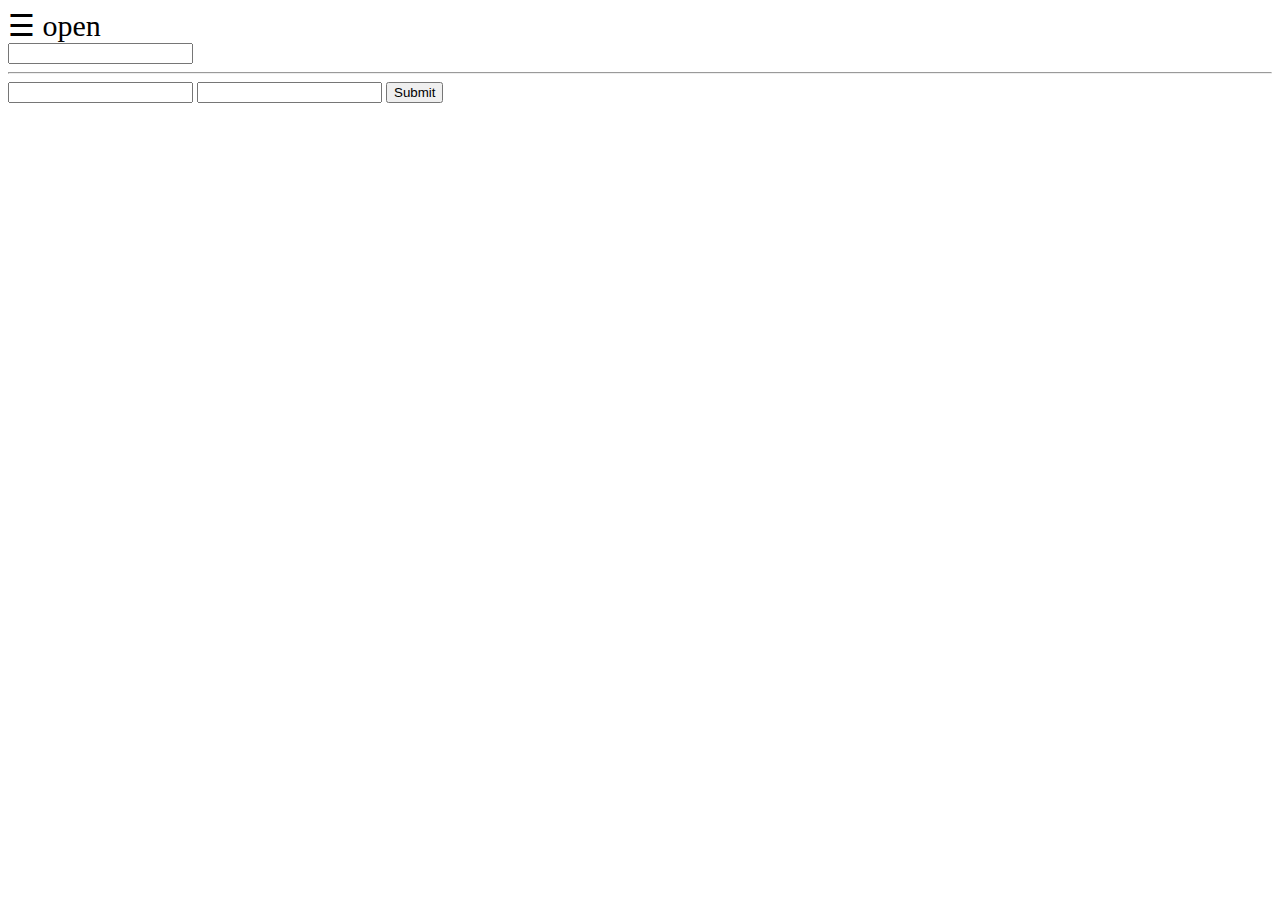
<file: src/main/resources/templates/addPoll.html>
<!DOCTYPE html>
<html lang="en" xmlns="http://www.w3.org/1999/xhtml"
      xmlns:th="http://www.thymeleaf.org"
      xmlns:sec="http://www.thymeleaf.org/thymeleaf-extras-springsecurity4">


<!--pasiimam dali kodo is kitos vietos-->
<head th:replace="common/templates :: temp-header"/>
<body>
<div th:replace="common/templates :: navbar"/>
<div th:replace="common/templates :: sideNavbar"></div>
<span style="font-size:30px;cursor:pointer" onclick="openNav()">&#9776; open</span>

<form method="post" th:action="@{/test1}" >
    <input type="text"  name="q1"/>
    <hr />
    <input type="text" name="ans" />
    <input type="text" name="ans" />
    <input type="submit" />
</form>


<!--<form>-->
    <!--<table>-->
        <!--<tr th:each="poolAnswer, rowStat : *{poolAnswers}">-->
            <!--<td>-->
                <!--<input type="text" class="form-control" th:field="poolAnswers[__${rowStat.index}__].answer"/>-->
            <!--</td>-->
        <!--</tr>-->
    <!--</table>-->
<!--</form>-->


<div th:replace="common/templates :: bottom-scripts"/>
</body>
</html>
</file>
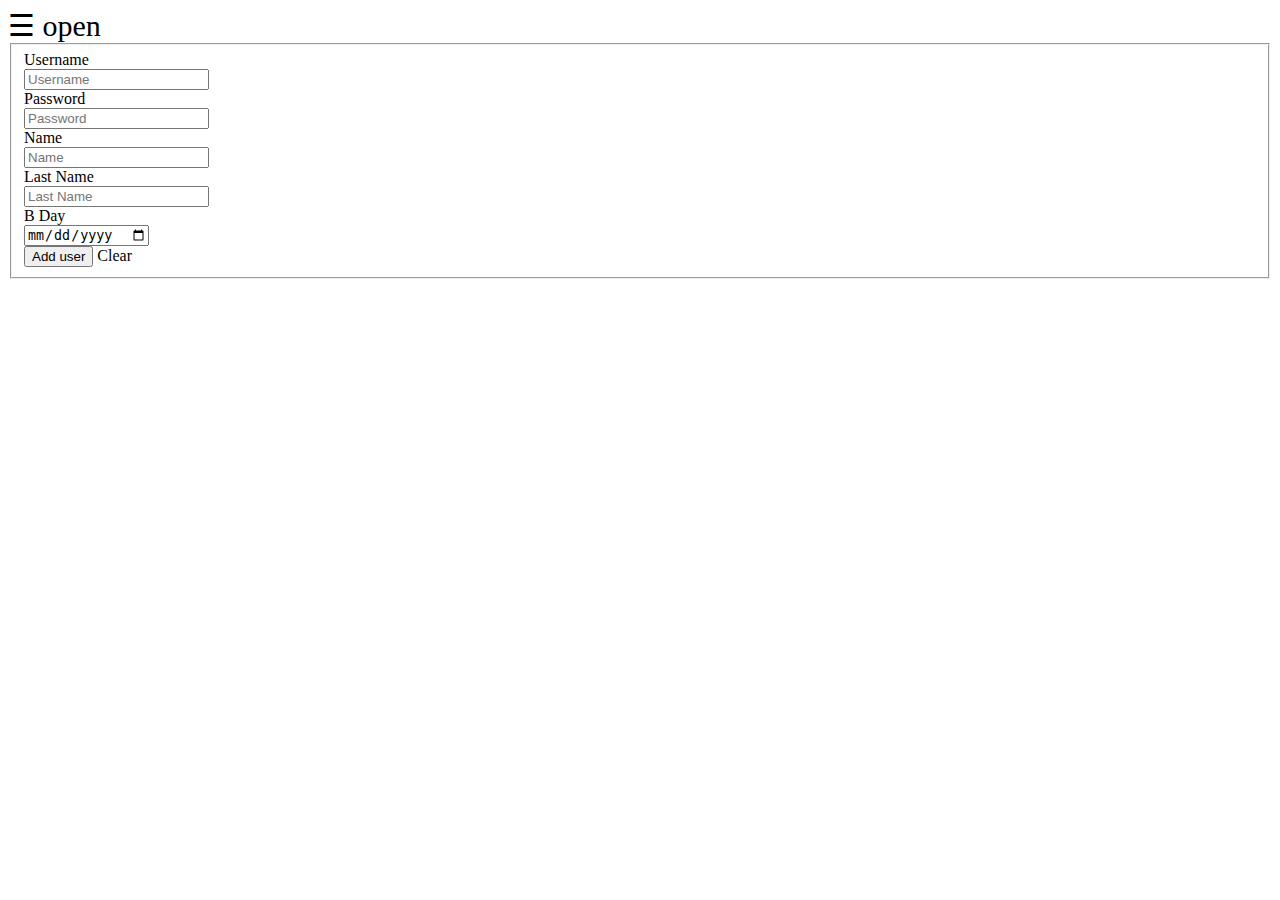
<file: src/main/resources/templates/addUser.html>
<!DOCTYPE html>
<html lang="en" xmlns="http://www.w3.org/1999/xhtml"
      xmlns:th="http://www.thymeleaf.org"
      xmlns:sec="http://www.thymeleaf.org/thymeleaf-extras-springsecurity4">

<head th:replace="common/templates :: temp-header"/>
<body>
<div th:replace="common/templates :: navbar"/>
<div th:replace="common/templates :: sideNavbar"></div>


<span style="font-size:30px;cursor:pointer" onclick="openNav()">&#9776; open</span>
<div class="container box">
    <div class="row">
        <form class="form-horizontal" th:action="@{/add}" method="post">
            <fieldset>

                <!--username-->
            <div class="form-group">
                <label class="col-md-2 control-label" for="username">Username</label>
                <div class="col-md-8">
                    <input type="text" class="form-control" id="username" name="username"
                    th:value="${user.username}" required="required" placeholder="Username "/>
                </div>
            </div>

                <!--password-->
                <div class="form-group">
                    <label class="col-md-2 control-label" for="password">Password</label>
                    <div class="col-md-8">
                        <input type="password" class="form-control" id="password" name="password"
                               th:value="${user.password}" required="required" placeholder="Password "/>
                    </div>
                </div>

                <!--firs name-->
                <div class="form-group">
                    <label class="col-md-2 control-label" for="name">Name</label>
                    <div class="col-md-8">
                        <input type="text" class="form-control" id="name" name="name"
                               th:value="${user.name}"  placeholder="Name"/>
                    </div>
                </div>

                <!--last name-->
                <div class="form-group">
                    <label class="col-md-2 control-label" for="lastName">Last Name</label>
                    <div class="col-md-8">
                        <input type="text" class="form-control" id="lastName" name="lastName"
                               th:value="${user.lastName}" required="required" placeholder="Last Name"/>
                    </div>
                </div>

                <!--gimimo data-->
                <div class="form-group">
                    <label class="col-md-2 control-label" for="bday">B Day</label>
                    <div class="col-md-8">
                        <input type="date" class="form-control" id="bday" name="bday"
                               th:value="${user.bday}" required="required" placeholder="B Day"/>
                    </div>
                </div>



                <div class="form-group">
                    <button type="submit" class="btn">Add user</button>
                    <a class="btn" th:href="@{/add}">Clear</a>
                </div>

            </fieldset>
        </form>
    </div>
</div>


<div th:replace="common/templates :: bottom-scripts"/>
</body>
</html>
</file>
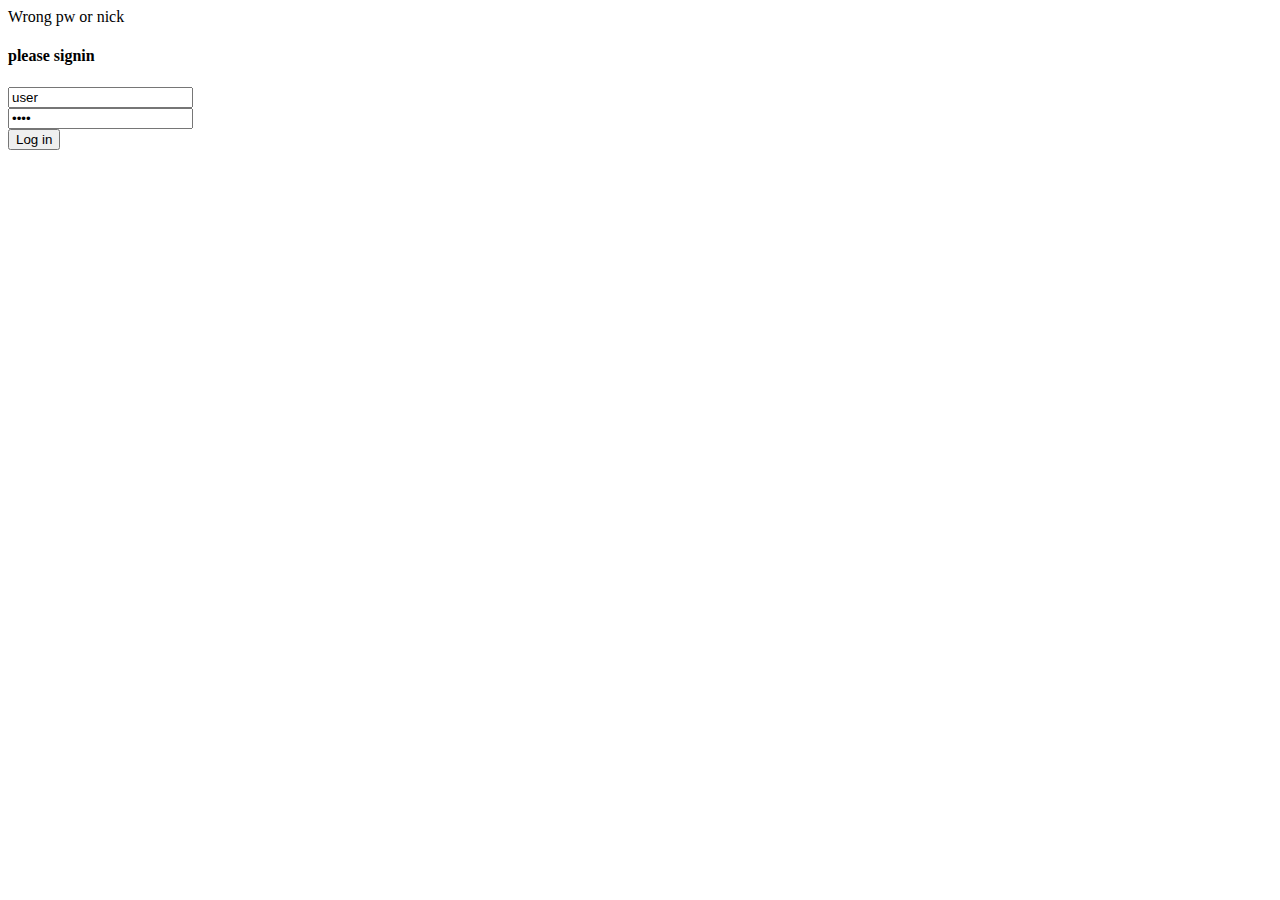
<file: src/main/resources/templates/login.html>
<!DOCTYPE html>
<html lang="en" xmlns="http://www.w3.org/1999/xhtml"
      xmlns:th="http://www.thymeleaf.org">
<head th:replace="common/templates :: temp-header"/>
<body>

<div th:replace="common/templates :: navbar"/>

<div class="container box">
    <div class="bg-danger" th:if="${param.error}">
        Wrong pw or nick
    </div>
<form class="form-signin" th:action="@{/login}" method="post">
    <h4>please signin</h4>
    <div class="form-group">
        <input type="text" name="username" value="user" placeholder="Username"/>
    </div>

    <div class="form-group">
        <input type="password" name="password" value="user" placeholder="Password"/>
    </div>

    <button class="btn btn-danger" type="submit">Log in</button>
</form>
</div>

<div th:replace="common/templates :: bottom-scripts"/>
</body>
</html>
</file>
